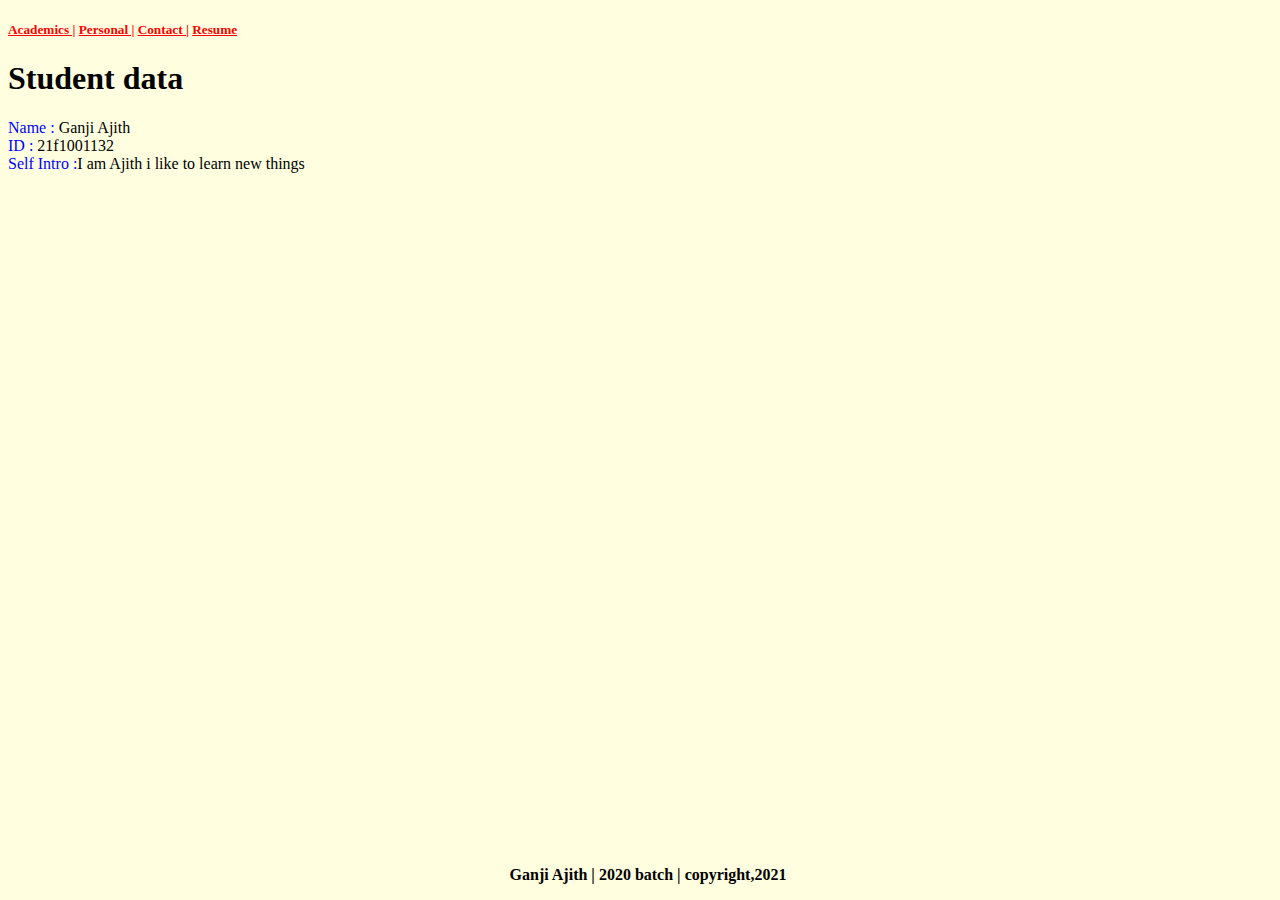
<file: index.html>
<!DOCTYPE html>
<html lang="eng">
    <meta charset="utf-8">
    <head>
        <h5>
            <a href="academics.html">Academics |</a>
            <a href="personal.html">Personal |</a>
            <a href="contact.html">Contact |</a>
            <a href="resume.html">Resume</a>
        </h5>
        <title> home </title>
    </head >
    <link rel="stylesheet" type="text/css" href="index.css">
    <h1> Student data </h1>
    <body>
        <div><span>Name :</span> Ganji Ajith</div>
        <div><span>ID :</span> 21f1001132</div>
        <div><span>Self Intro :</span>I am Ajith i like to learn new things</div>
    </body>
    <footer>
        <p> Ganji Ajith | 2020 batch | copyright,2021</p>
    </footer>
</html>
</file>
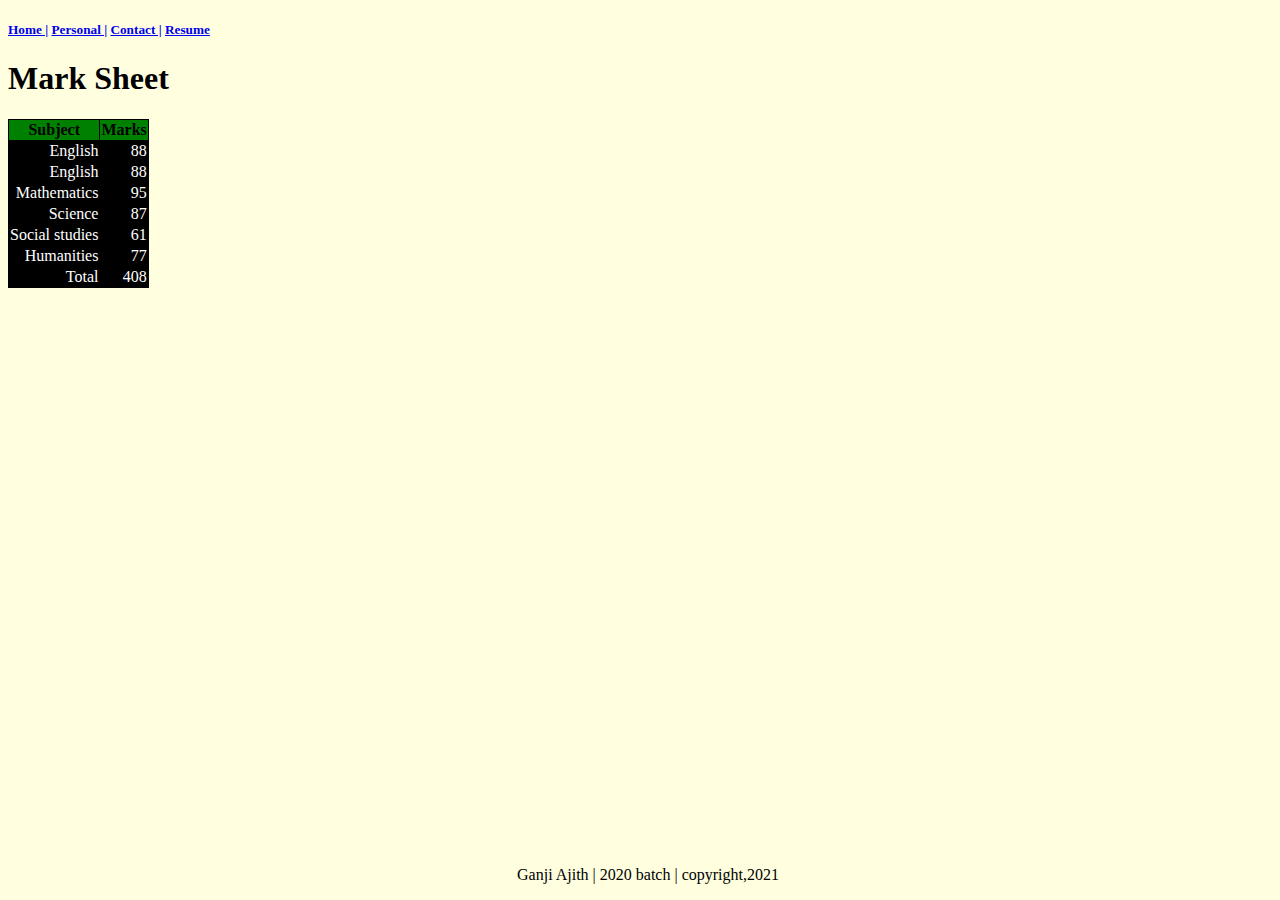
<file: academics.html>
<!Doctype html>
<html lang="eng">
    <meta charset="utf-8">
    <link rel="stylesheet" type="text/css" href="academics.css">
    <head>
        <h5>
            <a href="index.html">Home |</a>
            <a href="personal.html">Personal |</a>
            <a href="contact.html">Contact |</a>
            <a href="resume.html"> Resume</a>
        </h5>
        <title>academics</title>
    </head>   
        <h1> Mark Sheet</h1>
        <table>
            <tr>
                <th>Subject</th>
                <th>Marks</th>
            </tr>
            <tr>
                <td>English</td>
                <td>88</td>
            </tr>
            <tr>
                <td>English</td>
                <td>88</td>
            </tr>
            <tr>
                <td>Mathematics</td>
                <td>95</td>
            </tr>
            <tr>
                <td>Science</td>
                <td>87</td>
            </tr>
            <tr>
                <td>Social studies</td>
                <td>61</td>
            </tr>
            <tr>
                <td>Humanities</td>
                <td>77</td>
            </tr>
            <tr>
                <td>Total</td>
                <td>408</td>
            </tr>
        </table>
<footer>
    <p> Ganji Ajith | 2020 batch | copyright,2021</p>
</footer>       


</html>
</file>
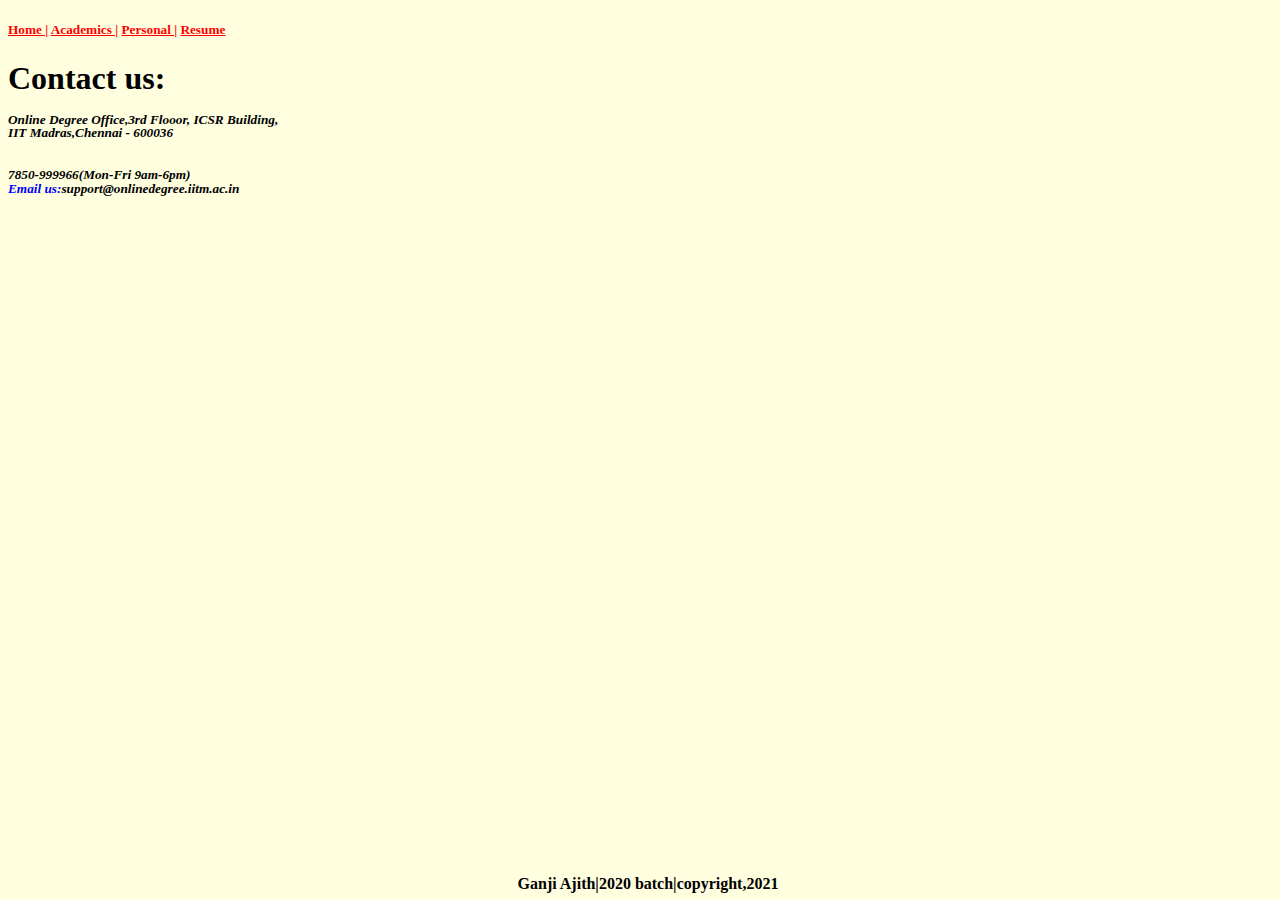
<file: contact.html>
<!DOCTYPE HTML>
<html lang="en">
    <meta charset="utf-8">
    <link rel="stylesheet" type="text/css" href="contact.css">
    <head>
        <h5>
            <a href="index.html">Home |</a>
            <a href="academics.html">Academics |</a>
            <a href="personal.html"> Personal |</a>
            <a href="resume.html">Resume</a>
        </h5>
    </head>

    <title>Contact us</title>
    <h1> Contact us:</h1>
    <address>
        <h5> 
            <div type="content">
                <p>Online Degree Office,3rd Flooor, ICSR Building,</p>
                <p>IIT Madras,Chennai - 600036</p>
            </div>
            <br>
            <div type="content">
                <p>7850-999966(Mon-Fri 9am-6pm)</p>
                <p><span>Email us:</span>support@onlinedegree.iitm.ac.in</p>
            </div>
        </h5>
    </address>
    <footer>
        <p> Ganji Ajith|2020 batch|copyright,2021</p>
    </footer>
</html>
</file>
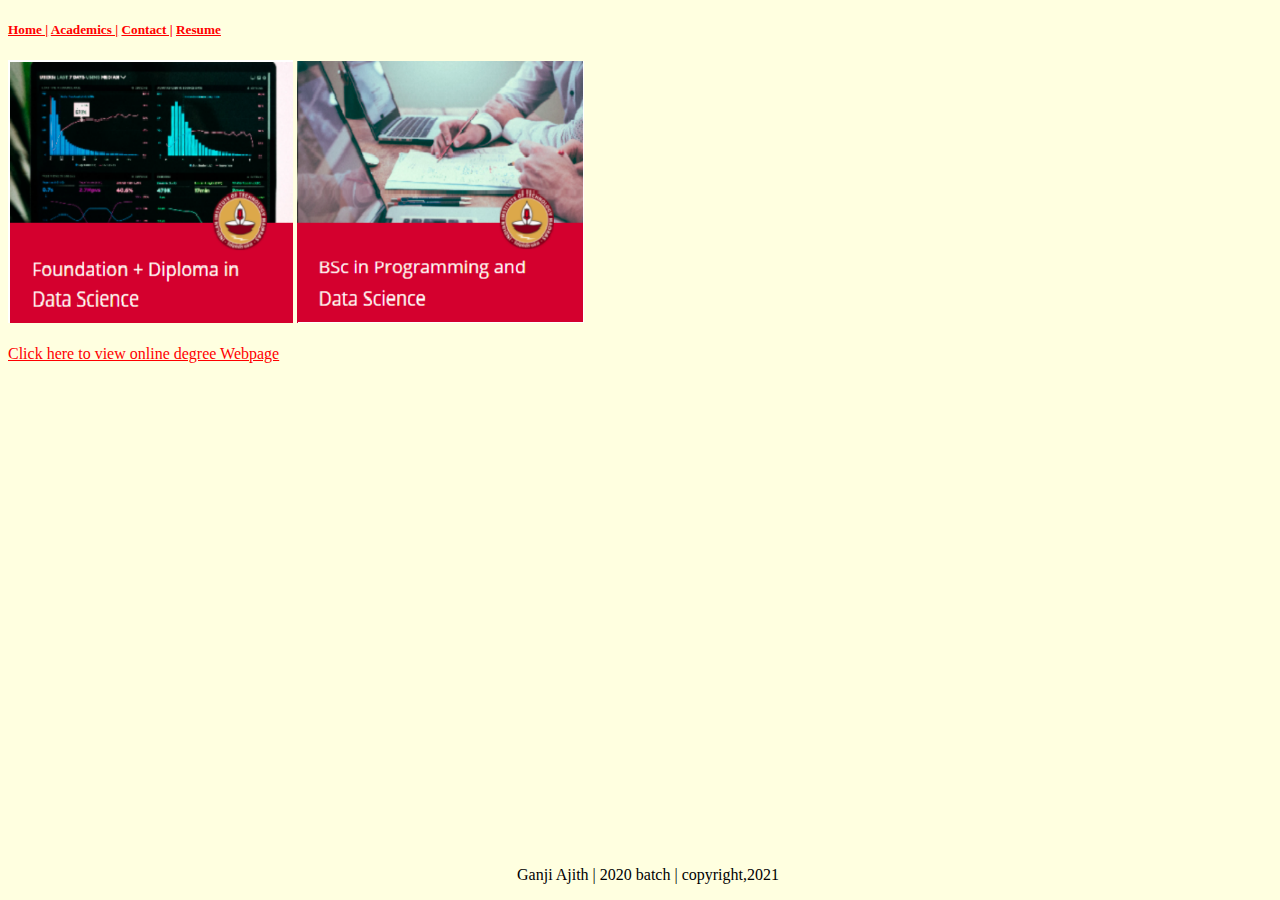
<file: personal.html>
<!DOCtype html>
<html lang="eng">
    <meta charset="utf-8">
    <link rel="stylesheet" type="text/css" href="personal.css">
    <head>
        <h5>
            <a href="index.html">Home |</a>
            <a href="academics.html">Academics |</a>
            <a href="contact.html">Contact |</a>
            <a href="resume.html">Resume</a>
        </h5>
        <title>Personal</title>
    </head>
    <style>
        footer{
            position:absolute;
            width:100%;
            text-align:center;
            bottom:0px
        }
    </style>
        <img src="pic1.png">
        <img src="pic2.png">
        <br>
        <br>
        <a href="https://app.onlinedegree.iitm.ac.in/student_dashboard/current_courses">Click here to view online degree Webpage</a>
        <footer>
            <p>Ganji Ajith | 2020 batch | copyright,2021</p>
        </footer>
</html>
</file>
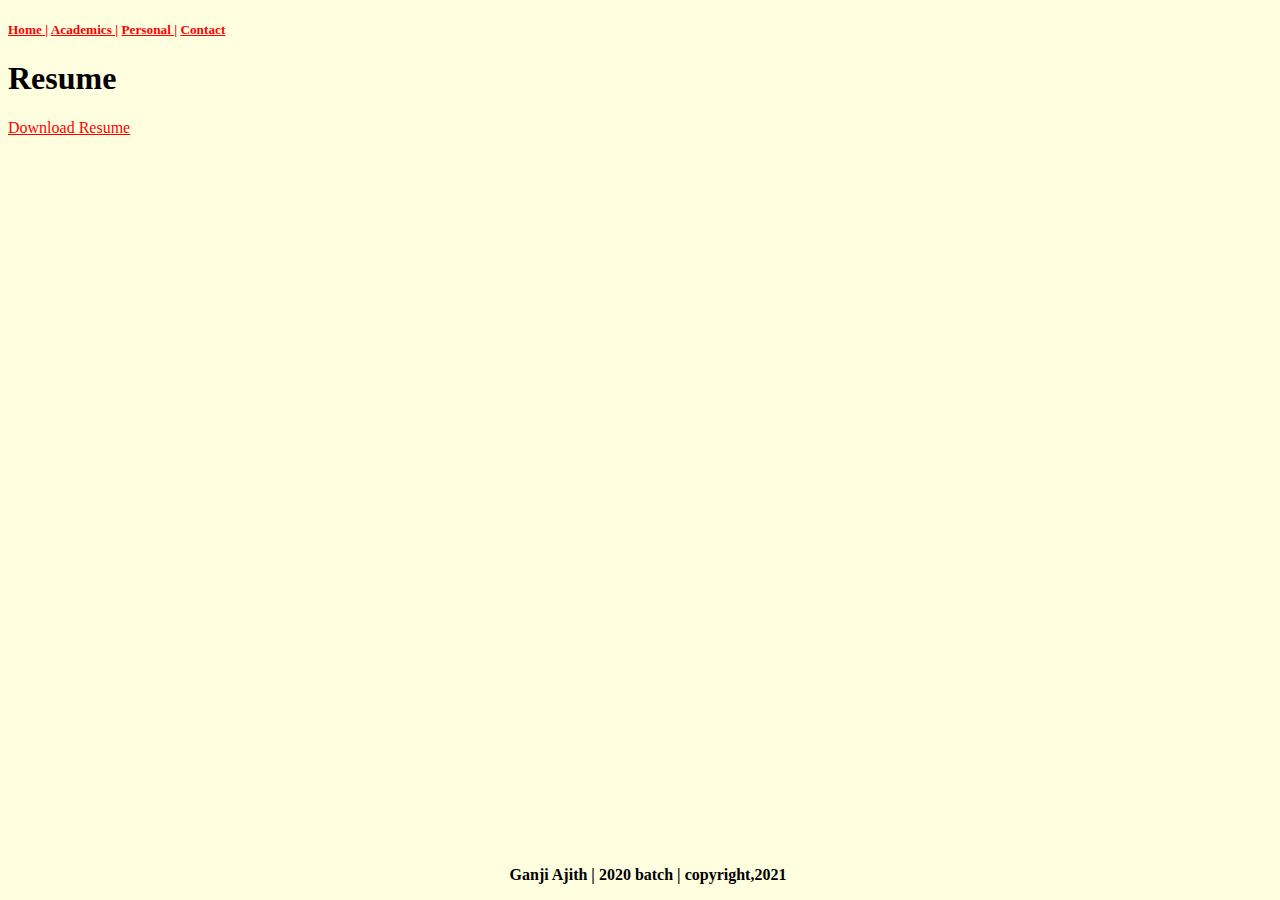
<file: resume.html>
<!DOCTYPE html>
<html lang="eng">
    <meta charset="utf-8">
    <link rel="stylesheet" type="text/css" href="resume.css">
    <head>
        <h5>
            <a href="index.html">Home |</a>
            <a href="academics.html">Academics |</a>
            <a href="personal.html">Personal |</a>
            <a href="contact.html">Contact</a>
        </h5>
        <title>Resume</title>
    </head>
    <h1>Resume</h1>
    <a href="Resume.pdf">Download Resume</a>
    <footer>
        <p> Ganji Ajith | 2020 batch | copyright,2021</p>
    </footer>

    </html>
</file>
<file: index.css>
body {
    background-color: lightyellow;
}
a{
    color:red
}
span{
    color:blue
}
footer {
    position:absolute;
    bottom: 0px;
    width: 100%;
    text-align: center;
    font-weight:bold
}
</file>
<file: academics.css>
body {
    background-color: lightyellow;
}
table,th,tr,td {
    border:1px solid black;
    border-collapse:collapse;
    background-color: black;
    color:white;
    text-align:right
}
th {
    text-align: center;
    color:black;
    background-color:green
}
footer{
    position:absolute;
    bottom:0px;
    width:100%;
    text-align:center;
    font-weight:1px
}
</file>
<file: contact.css>
body {
    background-color: lightyellow;
}
a {
    color:red
}
p {
    line-height:0px
}
footer{
    bottom:0px;
    width:100%;
    position:absolute;
    text-align:center;
    font-weight:bold;
}
span {
    color:blue
}
</file>
<file: personal.css>
body {
    background-color:lightyellow;
}
a {
    color:red
}
footer {
    font-weight: 10px;
}
</file>
<file: resume.css>
footer {
    bottom:0px;
    position:absolute;
    width:100%;
    text-align:center
}
body {
    background-color: lightyellow;
}
a {
    color: red
}
p {
    font-weight: bold;
}
</file>
